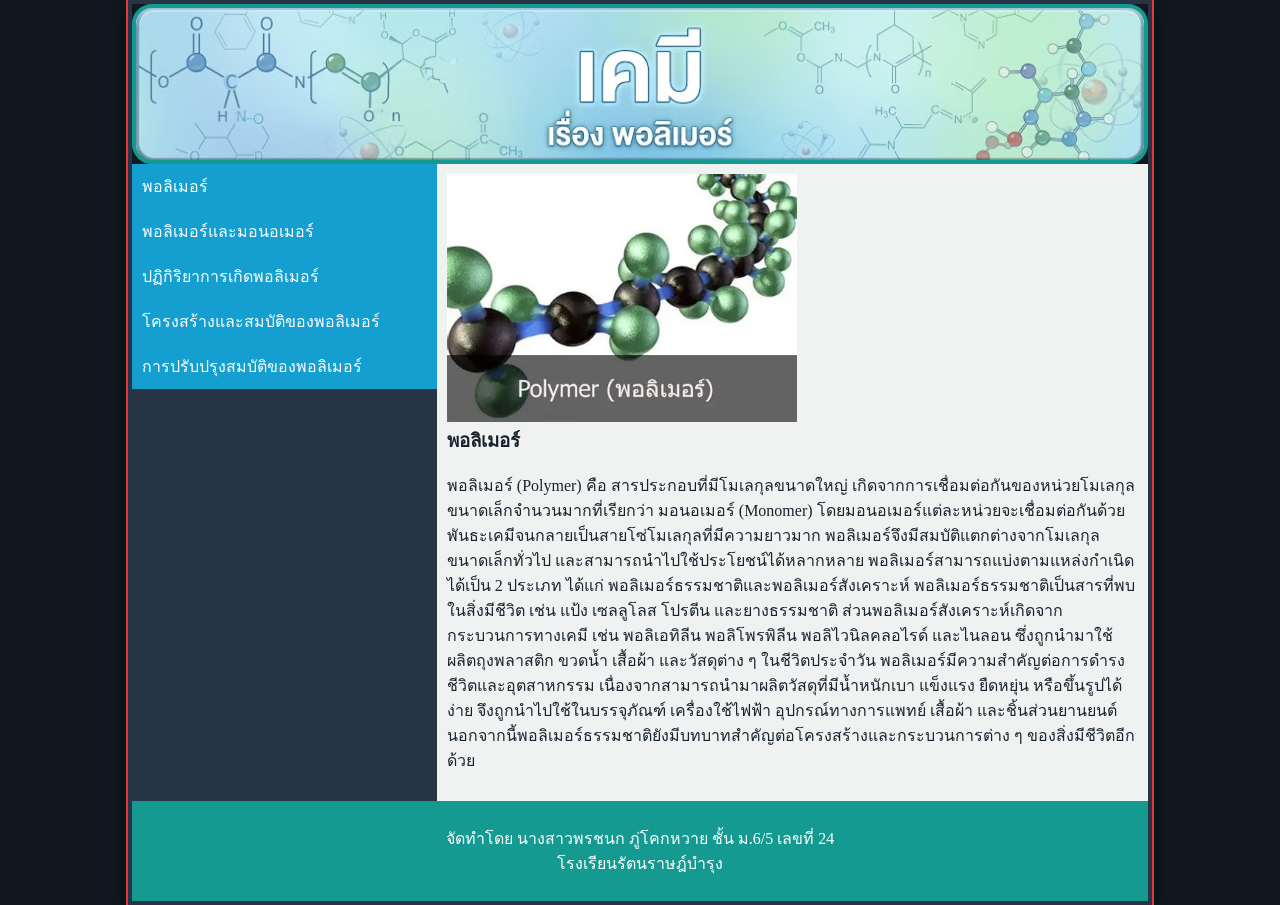
<file: index.html>
<!DOCTYPE html>
<html lang="th">
<head>
<link rel="stylesheet" href="mystyle.css">
<meta charset="utf-8">
<title>พอลิเมอร์</title>
</head>
<body>
<div class="container">
<header>
</header>
<section>
        <nav>
             <ul style="list-style-type:none;margin:0;padding=0;">
             <li><a href="index.html">พอลิเมอร์</a></li>
             <li><a href="p2.html">พอลิเมอร์และมอนอเมอร์</a></li>
             <li><a href="p3.html">ปฏิกิริยาการเกิดพอลิเมอร์</a></li>
             <li><a href="p4.html">โครงสร้างและสมบัติของพอลิเมอร์</a></li>
             <li><a href="p5.html">การปรับปรุงสมบัติของพอลิเมอร์</a></li>
             </ul>
       </nav>
      <article>
  
<img src="images/p1.jpg" style="width:350px;">
<h1>พอลิเมอร์</h1>
             <br><p>พอลิเมอร์ (Polymer) คือ สารประกอบที่มีโมเลกุลขนาดใหญ่ เกิดจากการเชื่อมต่อกันของหน่วยโมเลกุลขนาดเล็กจำนวนมากที่เรียกว่า มอนอเมอร์ (Monomer) โดยมอนอเมอร์แต่ละหน่วยจะเชื่อมต่อกันด้วยพันธะเคมีจนกลายเป็นสายโซ่โมเลกุลที่มีความยาวมาก พอลิเมอร์จึงมีสมบัติแตกต่างจากโมเลกุลขนาดเล็กทั่วไป และสามารถนำไปใช้ประโยชน์ได้หลากหลาย

พอลิเมอร์สามารถแบ่งตามแหล่งกำเนิดได้เป็น 2 ประเภท ได้แก่ พอลิเมอร์ธรรมชาติและพอลิเมอร์สังเคราะห์ พอลิเมอร์ธรรมชาติเป็นสารที่พบในสิ่งมีชีวิต เช่น แป้ง เซลลูโลส โปรตีน และยางธรรมชาติ ส่วนพอลิเมอร์สังเคราะห์เกิดจากกระบวนการทางเคมี เช่น พอลิเอทิลีน พอลิโพรพิลีน พอลิไวนิลคลอไรด์ และไนลอน ซึ่งถูกนำมาใช้ผลิตถุงพลาสติก ขวดน้ำ เสื้อผ้า และวัสดุต่าง ๆ ในชีวิตประจำวัน

พอลิเมอร์มีความสำคัญต่อการดำรงชีวิตและอุตสาหกรรม เนื่องจากสามารถนำมาผลิตวัสดุที่มีน้ำหนักเบา แข็งแรง ยืดหยุ่น หรือขึ้นรูปได้ง่าย จึงถูกนำไปใช้ในบรรจุภัณฑ์ เครื่องใช้ไฟฟ้า อุปกรณ์ทางการแพทย์ เสื้อผ้า และชิ้นส่วนยานยนต์ นอกจากนี้พอลิเมอร์ธรรมชาติยังมีบทบาทสำคัญต่อโครงสร้างและกระบวนการต่าง ๆ ของสิ่งมีชีวิตอีกด้วย</p></br>    
      </article>
</section>
<footer>
<p>จัดทำโดย นางสาวพรชนก ภู่โคกหวาย ชั้น ม.6/5 เลขที่ 24 <br>โรงเรียนรัตนราษฎ์บำรุง</p>
</footer>
</div>
</body>
</html>
</file>
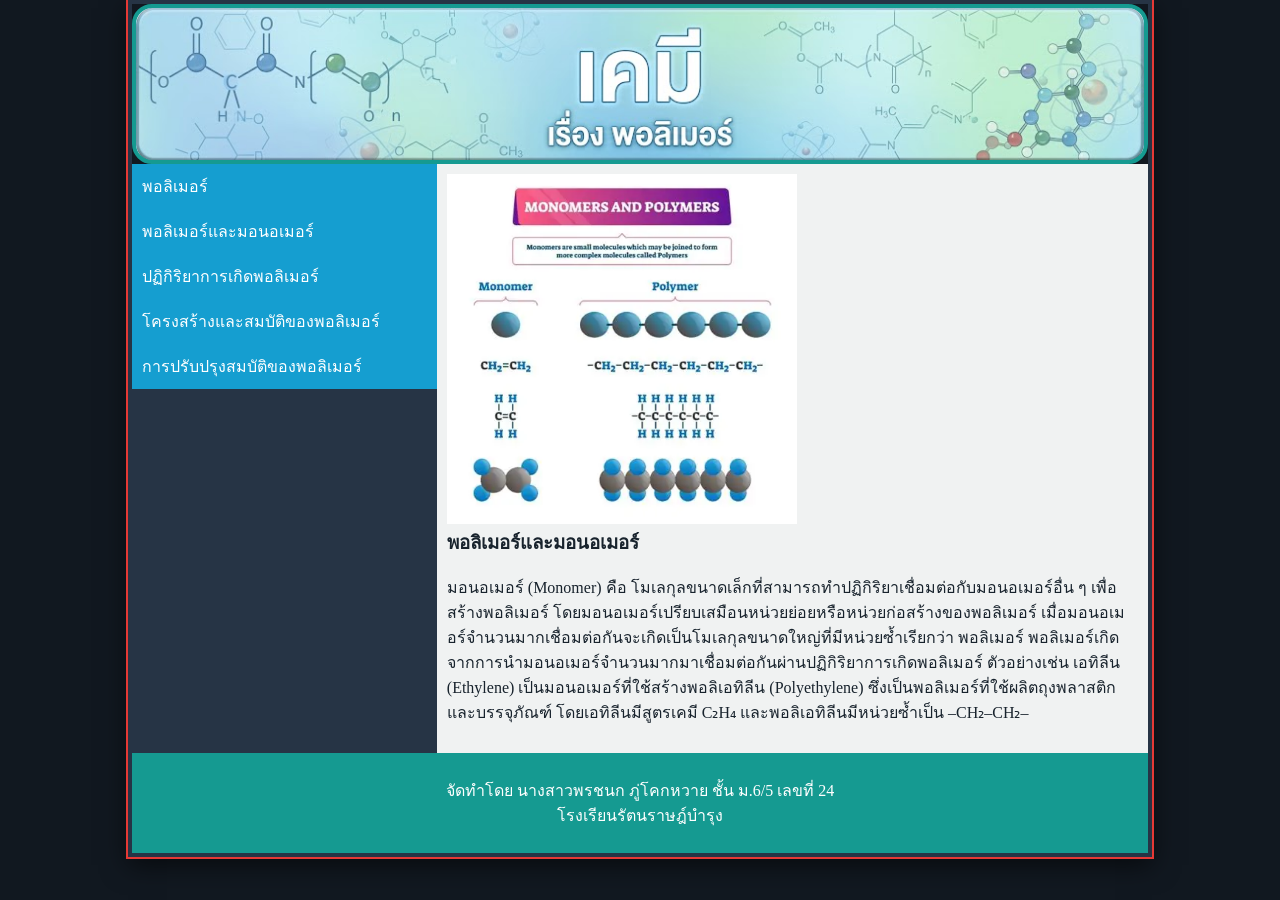
<file: p2.html>
<!DOCTYPE html>
<html lang="th">
<head>
<meta charset="utf-8">
<link rel="stylesheet" href="mystyle.css">
<title>พอลิเมอร์และมอนอเมอร์</title>
<style>
*{
      box-sizing: border-box;
      margin: 0;}
</style>
</head>
<body>
<div class="container">
<header>
</header>
<section>
<nav>
             <ul style="list-style-type:none;margin:0;padding=0;">
             <li><a href="index.html">พอลิเมอร์</a></li>
             <li><a href="p2.html">พอลิเมอร์และมอนอเมอร์</a></li>
             <li><a href="p3.html">ปฏิกิริยาการเกิดพอลิเมอร์</a></li>
             <li><a href="p4.html">โครงสร้างและสมบัติของพอลิเมอร์</a></li>
             <li><a href="p5.html">การปรับปรุงสมบัติของพอลิเมอร์</a></li>
             </ul>
        </nav>

    <article>
    <img src="images/p2.jpg" style="width:350px;">

<h1>พอลิเมอร์และมอนอเมอร์</h1>
<br><p>มอนอเมอร์ (Monomer) คือ โมเลกุลขนาดเล็กที่สามารถทำปฏิกิริยาเชื่อมต่อกับมอนอเมอร์อื่น ๆ เพื่อสร้างพอลิเมอร์ โดยมอนอเมอร์เปรียบเสมือนหน่วยย่อยหรือหน่วยก่อสร้างของพอลิเมอร์ เมื่อมอนอเมอร์จำนวนมากเชื่อมต่อกันจะเกิดเป็นโมเลกุลขนาดใหญ่ที่มีหน่วยซ้ำเรียกว่า พอลิเมอร์

พอลิเมอร์เกิดจากการนำมอนอเมอร์จำนวนมากมาเชื่อมต่อกันผ่านปฏิกิริยาการเกิดพอลิเมอร์ ตัวอย่างเช่น เอทิลีน (Ethylene) เป็นมอนอเมอร์ที่ใช้สร้างพอลิเอทิลีน (Polyethylene) ซึ่งเป็นพอลิเมอร์ที่ใช้ผลิตถุงพลาสติกและบรรจุภัณฑ์ โดยเอทิลีนมีสูตรเคมี C₂H₄ และพอลิเอทิลีนมีหน่วยซ้ำเป็น –CH₂–CH₂–
</p></br>
</article>
</section>
<footer>
<p>จัดทำโดย นางสาวพรชนก ภู่โคกหวาย ชั้น ม.6/5 เลขที่ 24 <br>โรงเรียนรัตนราษฎ์บำรุง</p>
</footer>
</div>
</body>
</html>
</file>
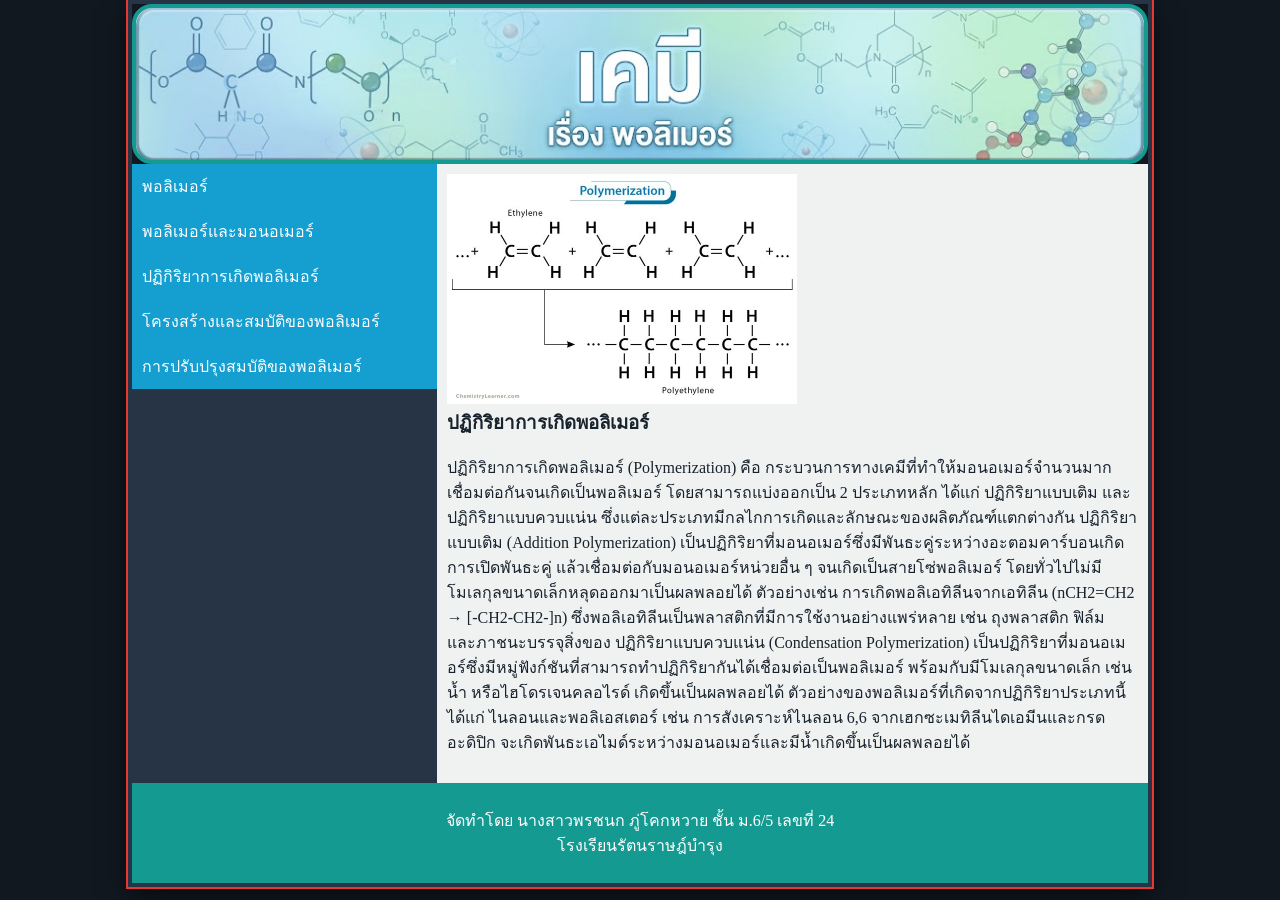
<file: p3.html>
<!DOCTYPE html>
<html lang="th">
<head>
<meta charset="utf-8">
<link rel="stylesheet" href="mystyle.css">
    <title>ปฏิกิริยาการเกิดพอลิเมอร์</title>
<style>
*{
            box-sizing: border-box;
            margin: 0;
        }</style>
</head>
<body>
<div class="container">
<header>
</header>
<section>
<nav>
             <ul style="list-style-type:none;margin:0;padding=0;">
             <li><a href="index.html">พอลิเมอร์</a></li>
             <li><a href="p2.html">พอลิเมอร์และมอนอเมอร์</a></li>
             <li><a href="p3.html">ปฏิกิริยาการเกิดพอลิเมอร์</a></li>
             <li><a href="p4.html">โครงสร้างและสมบัติของพอลิเมอร์</a></li>
             <li><a href="p5.html">การปรับปรุงสมบัติของพอลิเมอร์</a></li>
             </ul>
        </nav>
    <article>
    <img src="images/p3.jpg" style="width:350px;">

<h1>ปฏิกิริยาการเกิดพอลิเมอร์</h1>
<br><p>ปฏิกิริยาการเกิดพอลิเมอร์ (Polymerization) คือ กระบวนการทางเคมีที่ทำให้มอนอเมอร์จำนวนมากเชื่อมต่อกันจนเกิดเป็นพอลิเมอร์ โดยสามารถแบ่งออกเป็น 2 ประเภทหลัก ได้แก่ ปฏิกิริยาแบบเติม และปฏิกิริยาแบบควบแน่น ซึ่งแต่ละประเภทมีกลไกการเกิดและลักษณะของผลิตภัณฑ์แตกต่างกัน

ปฏิกิริยาแบบเติม (Addition Polymerization) เป็นปฏิกิริยาที่มอนอเมอร์ซึ่งมีพันธะคู่ระหว่างอะตอมคาร์บอนเกิดการเปิดพันธะคู่ แล้วเชื่อมต่อกับมอนอเมอร์หน่วยอื่น ๆ จนเกิดเป็นสายโซ่พอลิเมอร์ โดยทั่วไปไม่มีโมเลกุลขนาดเล็กหลุดออกมาเป็นผลพลอยได้ ตัวอย่างเช่น การเกิดพอลิเอทิลีนจากเอทิลีน (nCH2=CH2 → [-CH2-CH2-]n) ซึ่งพอลิเอทิลีนเป็นพลาสติกที่มีการใช้งานอย่างแพร่หลาย เช่น ถุงพลาสติก ฟิล์ม และภาชนะบรรจุสิ่งของ

ปฏิกิริยาแบบควบแน่น (Condensation Polymerization) เป็นปฏิกิริยาที่มอนอเมอร์ซึ่งมีหมู่ฟังก์ชันที่สามารถทำปฏิกิริยากันได้เชื่อมต่อเป็นพอลิเมอร์ พร้อมกับมีโมเลกุลขนาดเล็ก เช่น น้ำ หรือไฮโดรเจนคลอไรด์ เกิดขึ้นเป็นผลพลอยได้ ตัวอย่างของพอลิเมอร์ที่เกิดจากปฏิกิริยาประเภทนี้ ได้แก่ ไนลอนและพอลิเอสเตอร์ เช่น การสังเคราะห์ไนลอน 6,6 จากเฮกซะเมทิลีนไดเอมีนและกรดอะดิปิก จะเกิดพันธะเอไมด์ระหว่างมอนอเมอร์และมีน้ำเกิดขึ้นเป็นผลพลอยได้
</p></br>
</article>
</section>
<footer>
<p>จัดทำโดย นางสาวพรชนก ภู่โคกหวาย ชั้น ม.6/5 เลขที่ 24 <br>โรงเรียนรัตนราษฎ์บำรุง</p>
</footer>
</div>
</body>
</html>
</file>
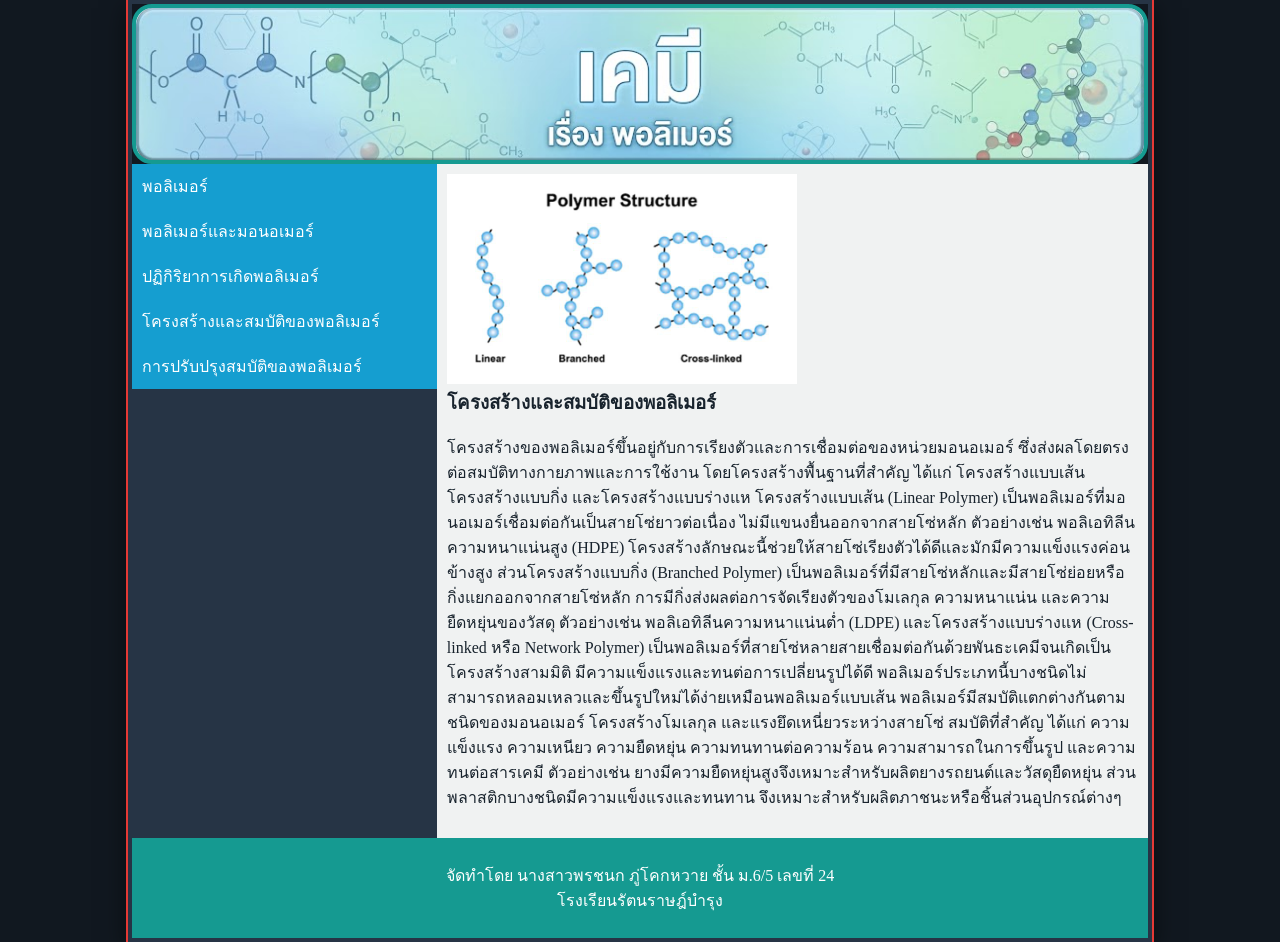
<file: p4.html>
<!DOCTYPE html>
<html lang="th">
<head>
<meta charset="utf-8">
<link rel="stylesheet" href="mystyle.css">
<title>โครงสร้างและสมบัติของพอลิเมอร์</title>
<style>
*{
            box-sizing: border-box;
            margin: 0;
        }</style>
</head>
<body>
<div class="container">
<header>
</header>
<section>
<nav>
             <ul style="list-style-type:none;margin:0;padding=0;">
             <li><a href="index.html">พอลิเมอร์</a></li>
             <li><a href="p2.html">พอลิเมอร์และมอนอเมอร์</a></li>
             <li><a href="p3.html">ปฏิกิริยาการเกิดพอลิเมอร์</a></li>
             <li><a href="p4.html">โครงสร้างและสมบัติของพอลิเมอร์</a></li>
             <li><a href="p5.html">การปรับปรุงสมบัติของพอลิเมอร์</a></li>
             </ul>
        </nav>

    <article>
    <img src="images/p4.jpg" style="width:350px;">

<h1>โครงสร้างและสมบัติของพอลิเมอร์</h1>
<br><p>โครงสร้างของพอลิเมอร์ขึ้นอยู่กับการเรียงตัวและการเชื่อมต่อของหน่วยมอนอเมอร์ ซึ่งส่งผลโดยตรงต่อสมบัติทางกายภาพและการใช้งาน โดยโครงสร้างพื้นฐานที่สำคัญ ได้แก่ โครงสร้างแบบเส้น โครงสร้างแบบกิ่ง และโครงสร้างแบบร่างแห

โครงสร้างแบบเส้น (Linear Polymer) เป็นพอลิเมอร์ที่มอนอเมอร์เชื่อมต่อกันเป็นสายโซ่ยาวต่อเนื่อง ไม่มีแขนงยื่นออกจากสายโซ่หลัก ตัวอย่างเช่น พอลิเอทิลีนความหนาแน่นสูง (HDPE) โครงสร้างลักษณะนี้ช่วยให้สายโซ่เรียงตัวได้ดีและมักมีความแข็งแรงค่อนข้างสูง ส่วนโครงสร้างแบบกิ่ง (Branched Polymer) เป็นพอลิเมอร์ที่มีสายโซ่หลักและมีสายโซ่ย่อยหรือกิ่งแยกออกจากสายโซ่หลัก การมีกิ่งส่งผลต่อการจัดเรียงตัวของโมเลกุล ความหนาแน่น และความยืดหยุ่นของวัสดุ ตัวอย่างเช่น พอลิเอทิลีนความหนาแน่นต่ำ (LDPE) และโครงสร้างแบบร่างแห (Cross-linked หรือ Network Polymer) เป็นพอลิเมอร์ที่สายโซ่หลายสายเชื่อมต่อกันด้วยพันธะเคมีจนเกิดเป็นโครงสร้างสามมิติ มีความแข็งแรงและทนต่อการเปลี่ยนรูปได้ดี พอลิเมอร์ประเภทนี้บางชนิดไม่สามารถหลอมเหลวและขึ้นรูปใหม่ได้ง่ายเหมือนพอลิเมอร์แบบเส้น

พอลิเมอร์มีสมบัติแตกต่างกันตามชนิดของมอนอเมอร์ โครงสร้างโมเลกุล และแรงยึดเหนี่ยวระหว่างสายโซ่ สมบัติที่สำคัญ ได้แก่ ความแข็งแรง ความเหนียว ความยืดหยุ่น ความทนทานต่อความร้อน ความสามารถในการขึ้นรูป และความทนต่อสารเคมี ตัวอย่างเช่น ยางมีความยืดหยุ่นสูงจึงเหมาะสำหรับผลิตยางรถยนต์และวัสดุยืดหยุ่น ส่วนพลาสติกบางชนิดมีความแข็งแรงและทนทาน จึงเหมาะสำหรับผลิตภาชนะหรือชิ้นส่วนอุปกรณ์ต่างๆ
</p></br>
</article>
</section>
<footer>
<p>จัดทำโดย นางสาวพรชนก ภู่โคกหวาย ชั้น ม.6/5 เลขที่ 24 <br>โรงเรียนรัตนราษฎ์บำรุง</p>
</footer>
</div>
</body>
</html>
</file>
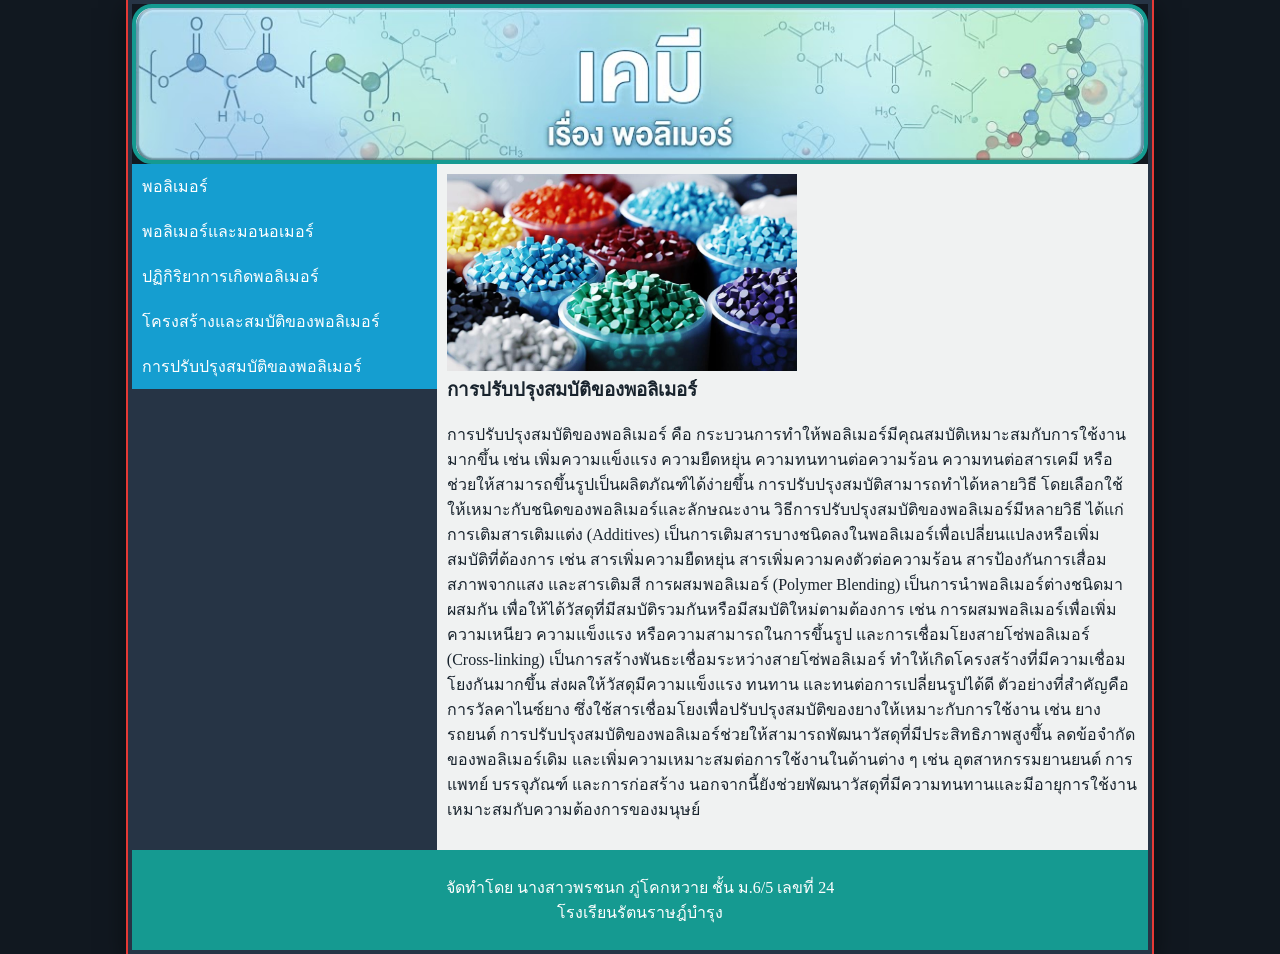
<file: p5.html>
<!DOCTYPE html>
<html lang="th">
<head>
<meta charset="utf-8">
<link rel="stylesheet" href="mystyle.css">
<title>การปรับปรุงสมบัติของพอลิเมอร์</title>
<style>
*{
            box-sizing: border-box;
            margin: 0;
        }</style>
</head>
<body>
<div class="container">
<header>
</header>
<section>
<nav>
             <ul style="list-style-type:none;margin:0;padding=0;">
             <li><a href="index.html">พอลิเมอร์</a></li>
             <li><a href="p2.html">พอลิเมอร์และมอนอเมอร์</a></li>
             <li><a href="p3.html">ปฏิกิริยาการเกิดพอลิเมอร์</a></li>
             <li><a href="p4.html">โครงสร้างและสมบัติของพอลิเมอร์</a></li>
             <li><a href="p5.html">การปรับปรุงสมบัติของพอลิเมอร์</a></li>
             </ul>
</nav>
<article>
<img src="images/p5.jpg" style="width:350px;">

<h1>การปรับปรุงสมบัติของพอลิเมอร์</h1>
<br><p>การปรับปรุงสมบัติของพอลิเมอร์ คือ กระบวนการทำให้พอลิเมอร์มีคุณสมบัติเหมาะสมกับการใช้งานมากขึ้น เช่น เพิ่มความแข็งแรง ความยืดหยุ่น ความทนทานต่อความร้อน ความทนต่อสารเคมี หรือช่วยให้สามารถขึ้นรูปเป็นผลิตภัณฑ์ได้ง่ายขึ้น การปรับปรุงสมบัติสามารถทำได้หลายวิธี โดยเลือกใช้ให้เหมาะกับชนิดของพอลิเมอร์และลักษณะงาน

วิธีการปรับปรุงสมบัติของพอลิเมอร์มีหลายวิธี ได้แก่ การเติมสารเติมแต่ง (Additives) เป็นการเติมสารบางชนิดลงในพอลิเมอร์เพื่อเปลี่ยนแปลงหรือเพิ่มสมบัติที่ต้องการ เช่น สารเพิ่มความยืดหยุ่น สารเพิ่มความคงตัวต่อความร้อน สารป้องกันการเสื่อมสภาพจากแสง และสารเติมสี การผสมพอลิเมอร์ (Polymer Blending) เป็นการนำพอลิเมอร์ต่างชนิดมาผสมกัน เพื่อให้ได้วัสดุที่มีสมบัติรวมกันหรือมีสมบัติใหม่ตามต้องการ เช่น การผสมพอลิเมอร์เพื่อเพิ่มความเหนียว ความแข็งแรง หรือความสามารถในการขึ้นรูป และการเชื่อมโยงสายโซ่พอลิเมอร์ (Cross-linking) เป็นการสร้างพันธะเชื่อมระหว่างสายโซ่พอลิเมอร์ ทำให้เกิดโครงสร้างที่มีความเชื่อมโยงกันมากขึ้น ส่งผลให้วัสดุมีความแข็งแรง ทนทาน และทนต่อการเปลี่ยนรูปได้ดี ตัวอย่างที่สำคัญคือการวัลคาไนซ์ยาง ซึ่งใช้สารเชื่อมโยงเพื่อปรับปรุงสมบัติของยางให้เหมาะกับการใช้งาน เช่น ยางรถยนต์

การปรับปรุงสมบัติของพอลิเมอร์ช่วยให้สามารถพัฒนาวัสดุที่มีประสิทธิภาพสูงขึ้น ลดข้อจำกัดของพอลิเมอร์เดิม และเพิ่มความเหมาะสมต่อการใช้งานในด้านต่าง ๆ เช่น อุตสาหกรรมยานยนต์ การแพทย์ บรรจุภัณฑ์ และการก่อสร้าง นอกจากนี้ยังช่วยพัฒนาวัสดุที่มีความทนทานและมีอายุการใช้งานเหมาะสมกับความต้องการของมนุษย์</p></br>
</article>
</section>
<footer>
<p>จัดทำโดย นางสาวพรชนก ภู่โคกหวาย ชั้น ม.6/5 เลขที่ 24 <br>โรงเรียนรัตนราษฎ์บำรุง</p>
</footer>
</div>
</body>
</html>
</file>
<file: mystyle.css>
* {
    box-sizing: border-box;
    margin: 0;
    padding: 0;
}

body {
    background-color: #111820;
}

.container {
    width: 1024px;
    margin: 0 auto;
    border: 4px solid #263445;
    box-shadow:
        0px 0px 0px 2px #e53935,
        0px 8px 25px rgba(0, 0, 0, 0.6);
}

header {
    background-image: url("images/header.jpg");
    height: 160px;
    background-size: 100% 100%;
    border: 4px solid #159a91;
    border-radius: 20px;
    overflow: hidden;
}
section {
    display: flex;
}

nav {
    background-color: #263445;
    width: 30%;
}

article {
    background-color: #f0f2f2;
    width: 70%;
    padding: 10px;
    color: #18232d;
}

footer {
    background-color: #159a91;
    color: white;
    text-align: center;
    padding: 25px;
}

a:link {
    color: white;
    text-decoration: none;
    background-color: #159ed0;
    display: block;
    width: 100%;
    padding: 10px;
}

a:visited {
    color: white;
}

a:hover {
    color: white;
    background-color: #e53935;
}

a:active {
    color: #f5d328;
}
</file>
